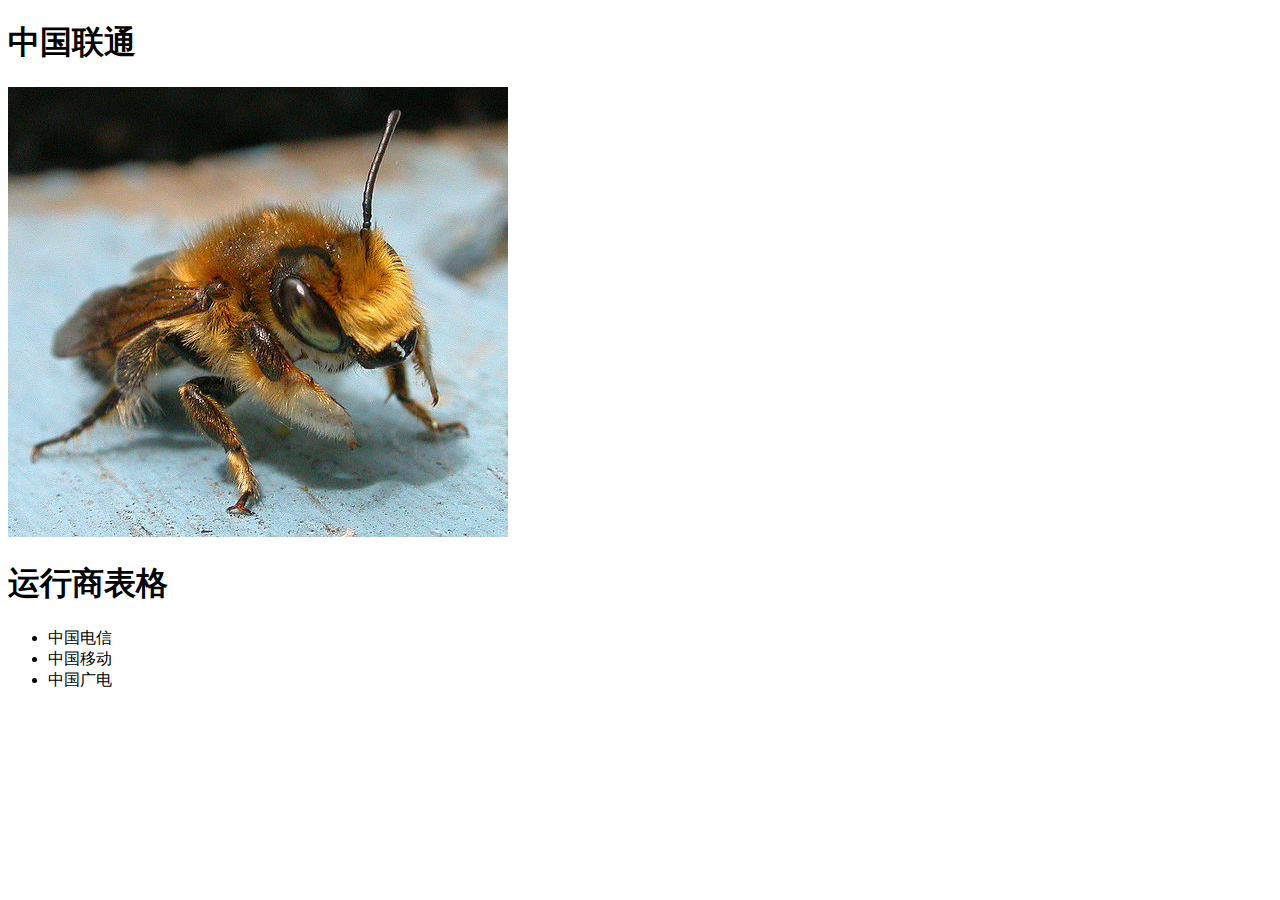
<file: templates/index.html>
<!DOCTYPE html>
<html lang="en">
<head>
    <meta charset="UTF-8">
    <title>Title</title>
</head>
<body>
        <h1>中国联通</h1>
        <img src="/static/16838648_415acd9e3f.jpg">




        <h1>运行商表格</h1>
        <ul>
            <li>中国电信</li>
            <li>中国移动</li>
            <li>中国广电</li>
        </ul>


        <table>
            <thead></thead>
        </table>
</body>
</html>
</file>
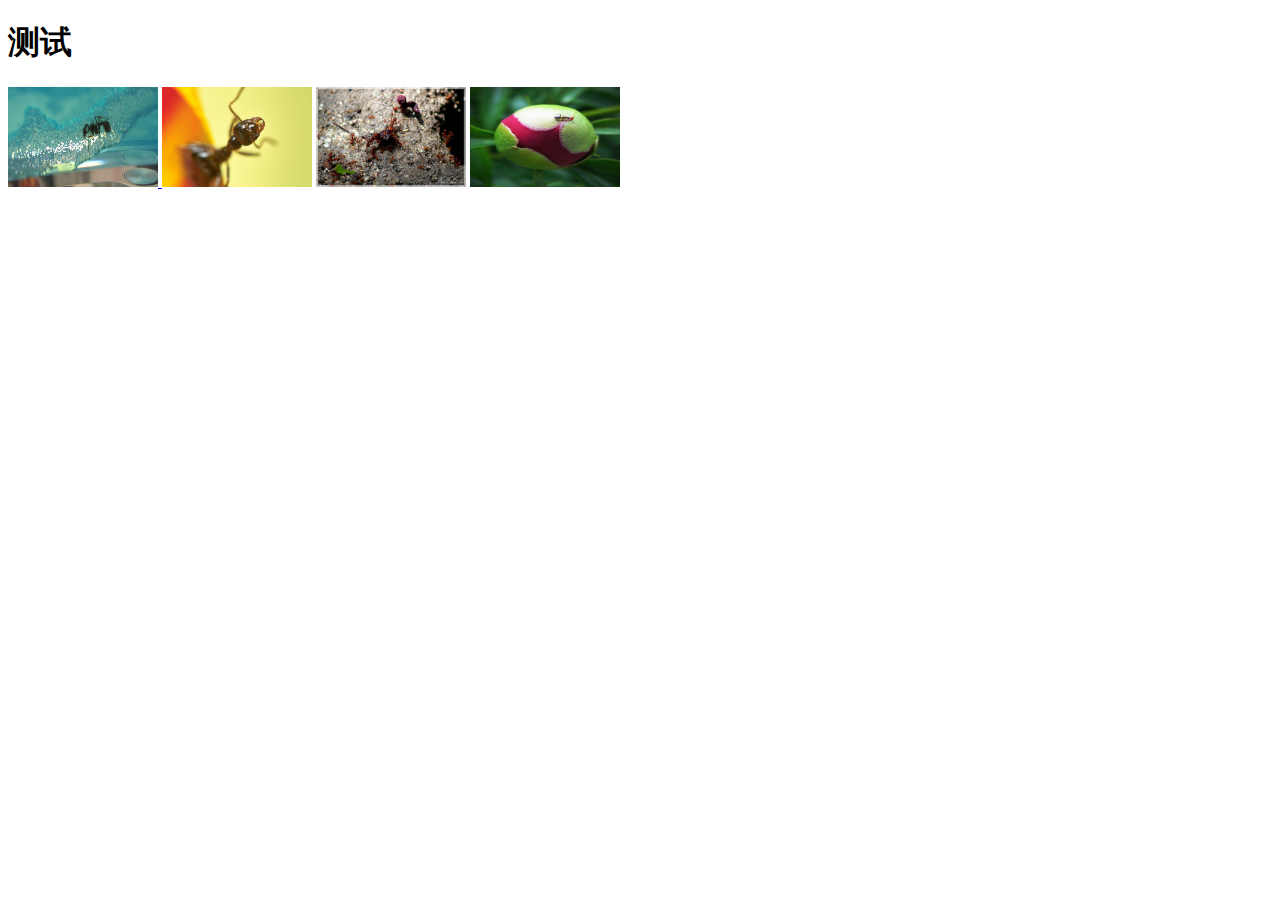
<file: templates/goods.html>
<!DOCTYPE html>
<html lang="en">
<head>
    <meta charset="UTF-8">
    <title>商品</title>
    <style>
        img{
          height: 100px;
            width: 150px;
        }

    </style>
</head>
<body>
<h1>测试</h1>
<a href="https://www.bilibili.com/history?spm_id_from=333.1007.0.0" target="_blank">
    <img src="/static/6240338_93729615ec.jpg" alt="">
</a>

<img src="/static/7759525_1363d24e88.jpg" alt="">
<img src="/static/45472593_bfd624f8dc.jpg" alt="">
<img src="/static/67270775_e9fdf77e9d.jpg" alt="">
</body>
</html>
</file>
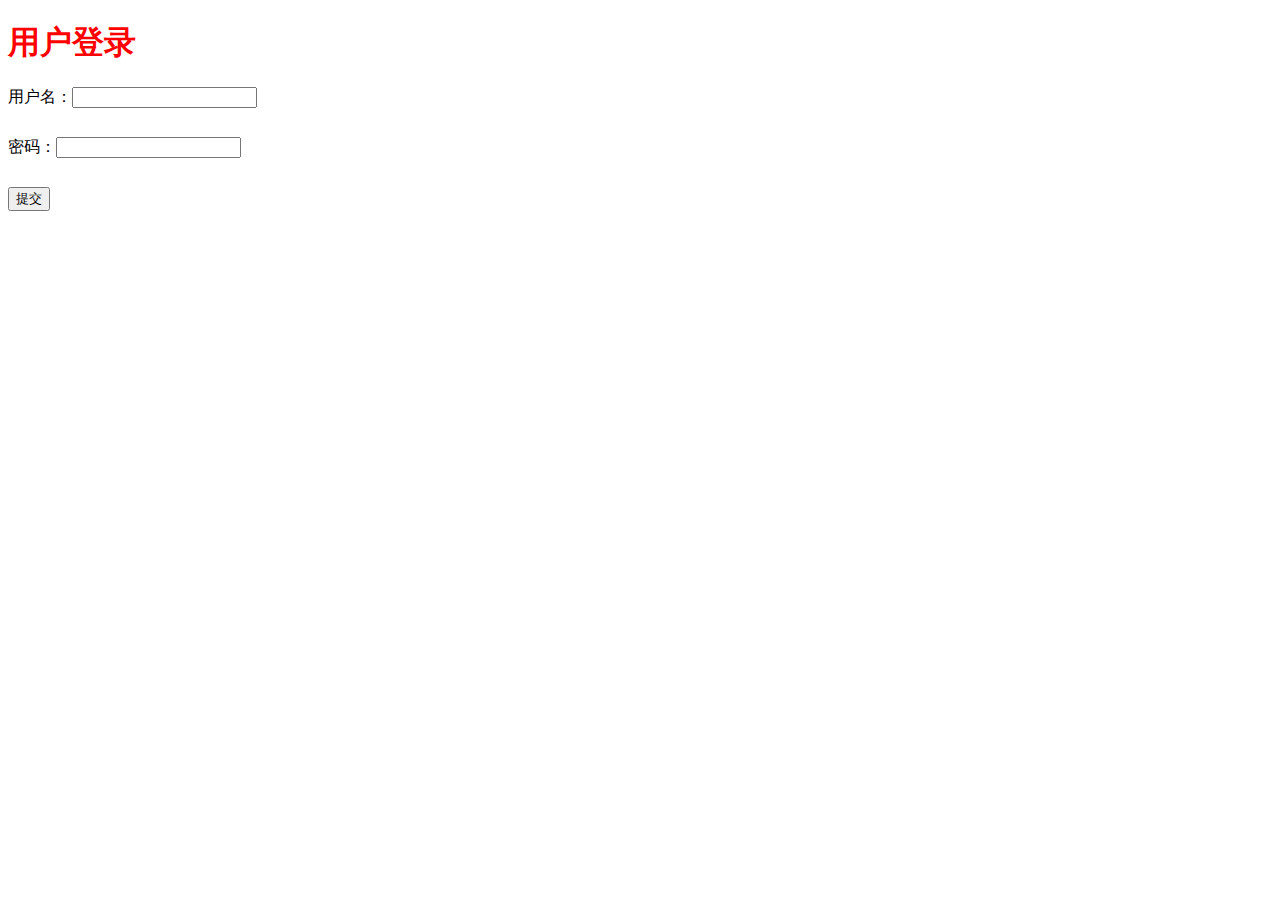
<file: templates/login.html>
<!DOCTYPE html>
<html lang="en">
<head>
    <meta charset="UTF-8">
    <title>Title</title>
    <style>
        .c1{
            color:red;
        }
        .c2{
            height: 50px;
        }

    </style>
</head>
<body>
    <h1 class="c1">用户登录</h1>
    <form name="用户表" method="post">
        <div class="c2">
            用户名：<input type="txet" name="usename">
        </div>
        <div class="c2">
            密码：<input type="password" name="passward">
        </div>

        <div>
            <input type="submit" value="提交"></input>
        </div>
    </form>
</body>
</html>
</file>
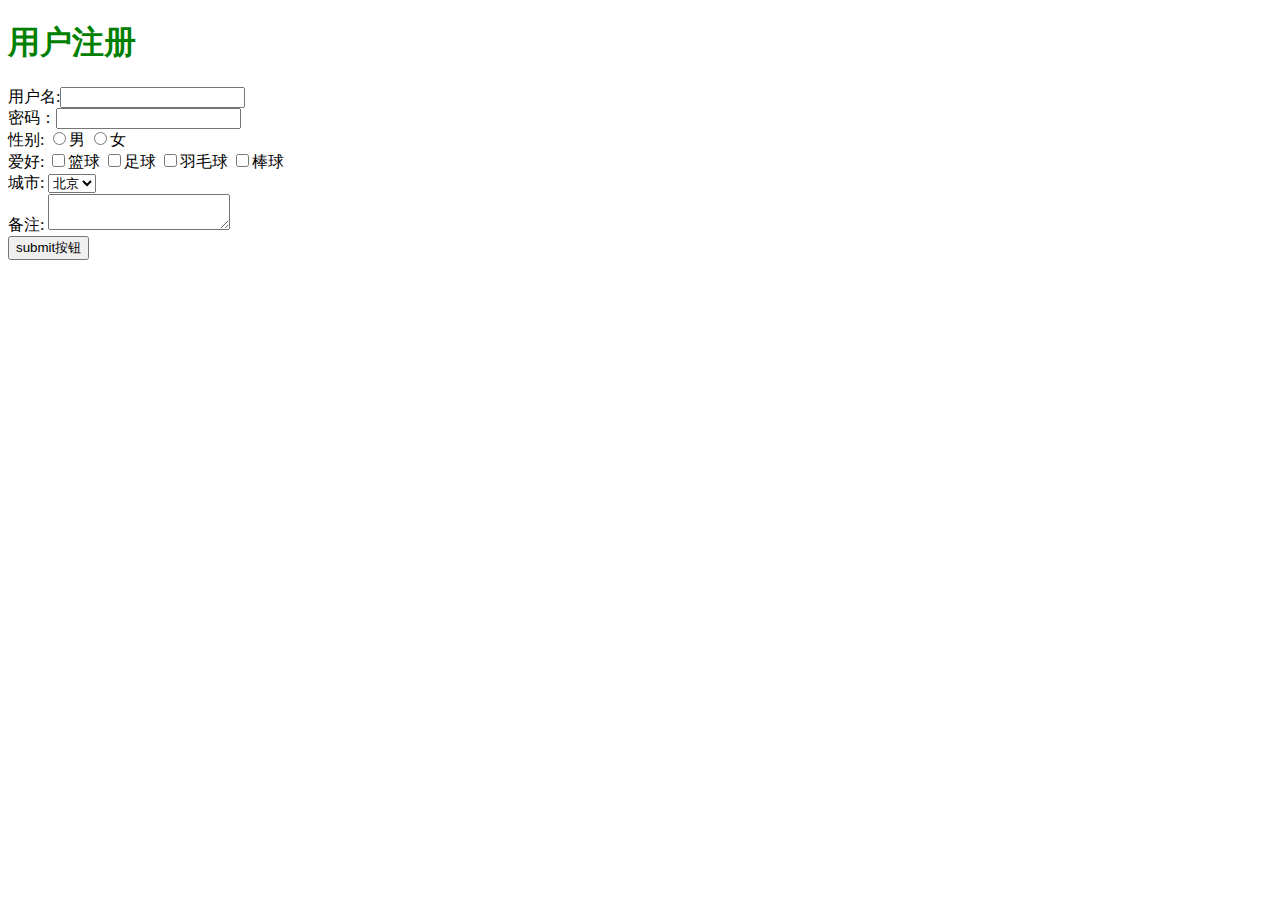
<file: templates/register.html>
<!DOCTYPE html>
<html lang="en">
<head>
    <meta charset="UTF-8">
    <title>Title</title>
    <link rel="stylesheet" href="/static/commons.css">
</head>
<body>

<h1 class="xx">用户注册</h1>
<div>
    <form method="post" action="/do/reg">

    <div>
        用户名:<input type="text" name="user"/>
    </div>

    <div>
        密码：<input type="password" name="pwd"/>
    </div>
    <div>
        性别:
        <input type="radio" name="gender" value="1">男
        <input type="radio" name="gender" value="2">女
    </div>
    <div>
        爱好:
        <input type="checkbox" name="hobby" value="10">篮球
        <input type="checkbox" name="hobby" value="20">足球
        <input type="checkbox" name="hobby" value="30">羽毛球
        <input type="checkbox" name="hobby" value="40">棒球
    </div>
    <div>
        城市:
        <select name="city">
            <option value="bj">北京</option>
            <option value="sh">上海</option>
            <option value="tj">天津</option>
        </select>
    </div>
    <div>
        备注:
        <textarea name="more"></textarea>
    </div>
    <div>
        <input type="submit" value="submit按钮">
    </div>

</form>
</div>


</body>
</html>
</file>
<file: static/commons.css>
.xx{
    color:green;
}
</file>
